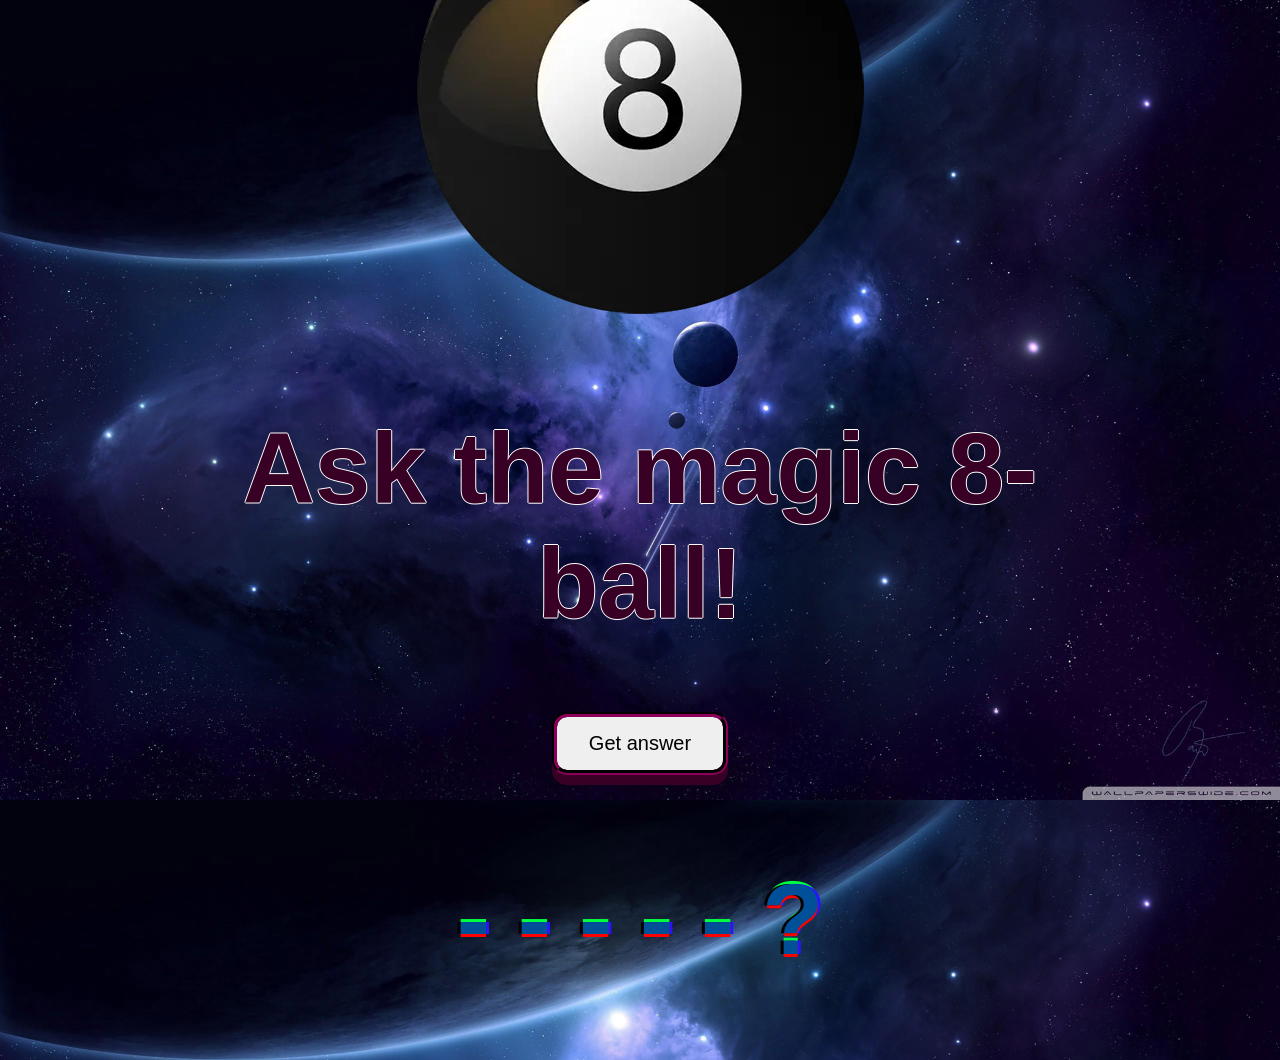
<file: public/index.html>
<!DOCTYPE html>

<link rel="stylesheet" href="style.css">
<script src="script.js"></script>

<html>

<head>
    <link rel="icon" href="8ball.webp">
    <title>Magic8ball</title>
    
</head>

<body>


    <div class="postflow">

        <img src="8ball.webp">
        <h1>Ask the magic 8-ball!</h1>
        
        <button class="button" onpointerdown="chooseAnswer(), playSound()">Get answer</button>

        <div class="resultDiv">
            <h2 id="outputAnswer">- - - - - ?</h2>
        </div>

    </div>




</body>

</html>
</file>
<file: public/style.css>
body {
    background-color: rgb(44, 44, 44);
    align-items: center;
    background-image: url("stars.jpg");
    background-size: 100%;
}

h1 {
    color: #380025;
    font-family: Impact, 'Arial Narrow Bold', sans-serif;
    font-size: 100px;

    font-weight: 600;
    text-shadow: -1px 0 rgb(255, 255, 255), 0 1px rgb(255, 255, 255), 1px 0 rgb(255, 255, 255), 0 -1px rgb(255, 255, 255);

}

p {
    color: #FFFF;
    font-family: fantasy;
    text-shadow: -1px 0 black, 0 1px black, 1px 0 black, 0 -1px black;
}

h2 {
    color: #004f99;
    font-family: Impact, 'Arial Narrow Bold', sans-serif;
    font-size: 100px;
    font-weight: 600;
    text-shadow: -3px 0 rgb(0, 0, 0), 0 3px rgb(255, 0, 0), 3px 0 rgb(38, 23, 250), 0 -3px rgb(0, 255, 64);

}


.postflow {

    /*background-color: #E0E0E0;*/

    position: absolute;
    align-self: center;
    left: 15%;
    width: 70%;
    top: 0;
    bottom: 0;
    text-align: center;

}

.resultDiv{

    /*background-color: #E0E0E0;*/
    position: relative;
    align-self: center;
    left: 15%;
    width: 70%;
    top: 0;
    bottom: 0;
    text-align: center;

}

.button {
    border-style: groove;
    border-color: #380025;
    border-width: 5px;

    /*makes the button rounded*/
    border-radius: 15px;

    color: white;
    padding: 15px 32px;
    text-align: center;
    text-decoration-color: black;
    display: inline-block;
    font-size: 20px;
    margin: 4px 2px;
    cursor: pointer;
    -webkit-text-fill-color: black;
    box-shadow: 0 10px #380025;
}

.button:hover {
    background-color: #bdbdbd;
    
}

.button:active {
    background-color: #bdbdbd;
    box-shadow: 0 5px #16000f;

    /*makes button drop down towards shadow*/
    transform: translateY(5px);
}
</file>
